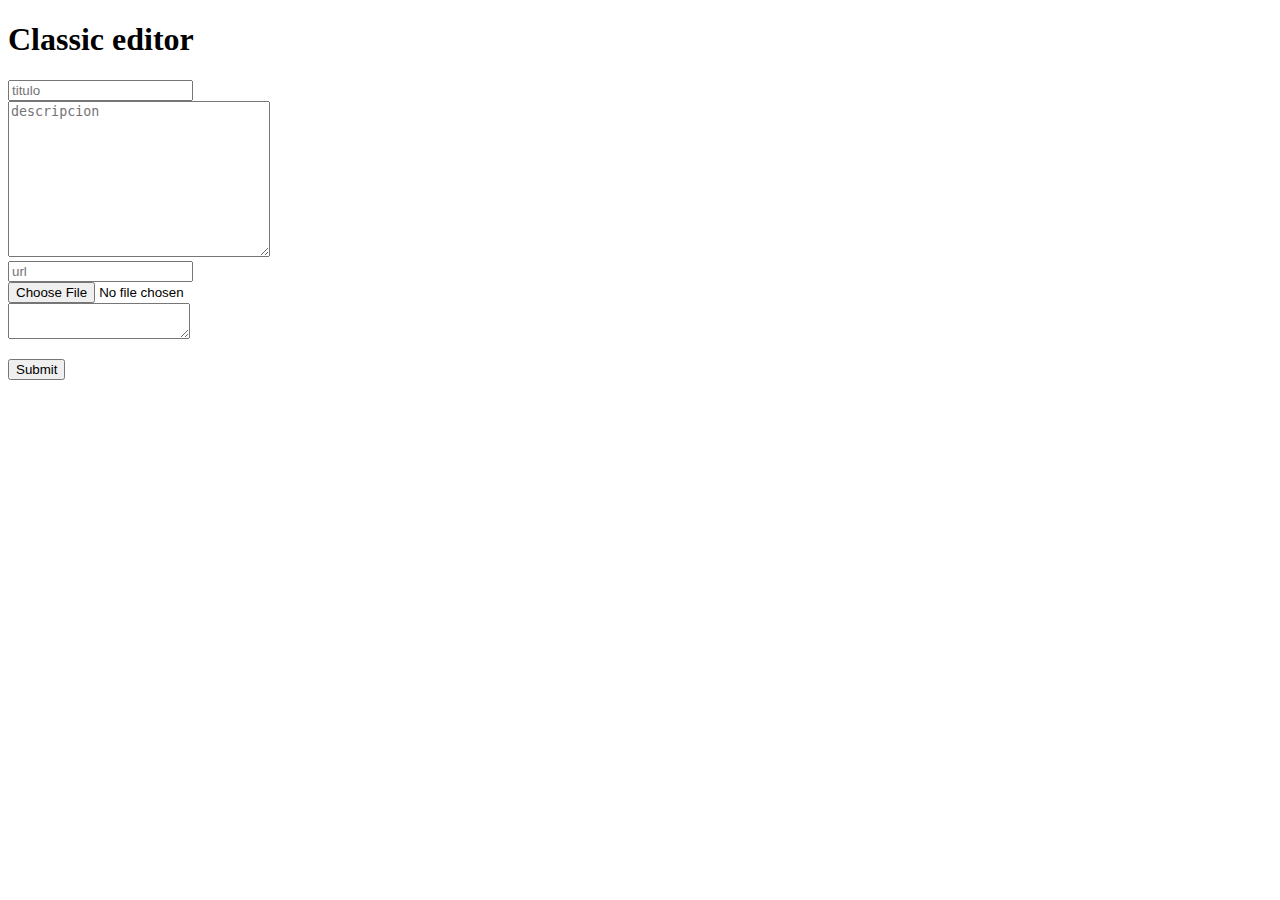
<file: admin/curso.html>
<!DOCTYPE html>
<html lang="en">
<head>
    <meta charset="utf-8">
    <title>CKEditor 5 - Classic editor</title>
    <script src="https://cdn.ckeditor.com/ckeditor5/35.3.1/classic/ckeditor.js"></script>
</head>
<body>
    <h1>Classic editor</h1>
    <form action="curso.html" method="POSt">
        <input type="text" placeholder="titulo"> <br>
        <textarea name="" id="" cols="30" rows="10" placeholder="descripcion"></textarea><br>
        <input type="text" placeholder="url"><br>
        <input type="file" name="img" id="img" accept="image/png, image/jpeg"> <br>
        <textarea name="content" id="editor">
            
        </textarea>
        <p><input type="submit" value="Submit"></p>
    </form>
    <script>
        ClassicEditor
            .create( document.querySelector( '#editor' ) )
            .catch( error => {
                console.error( error );
            } );
    </script>
</body>
</html>
</file>
